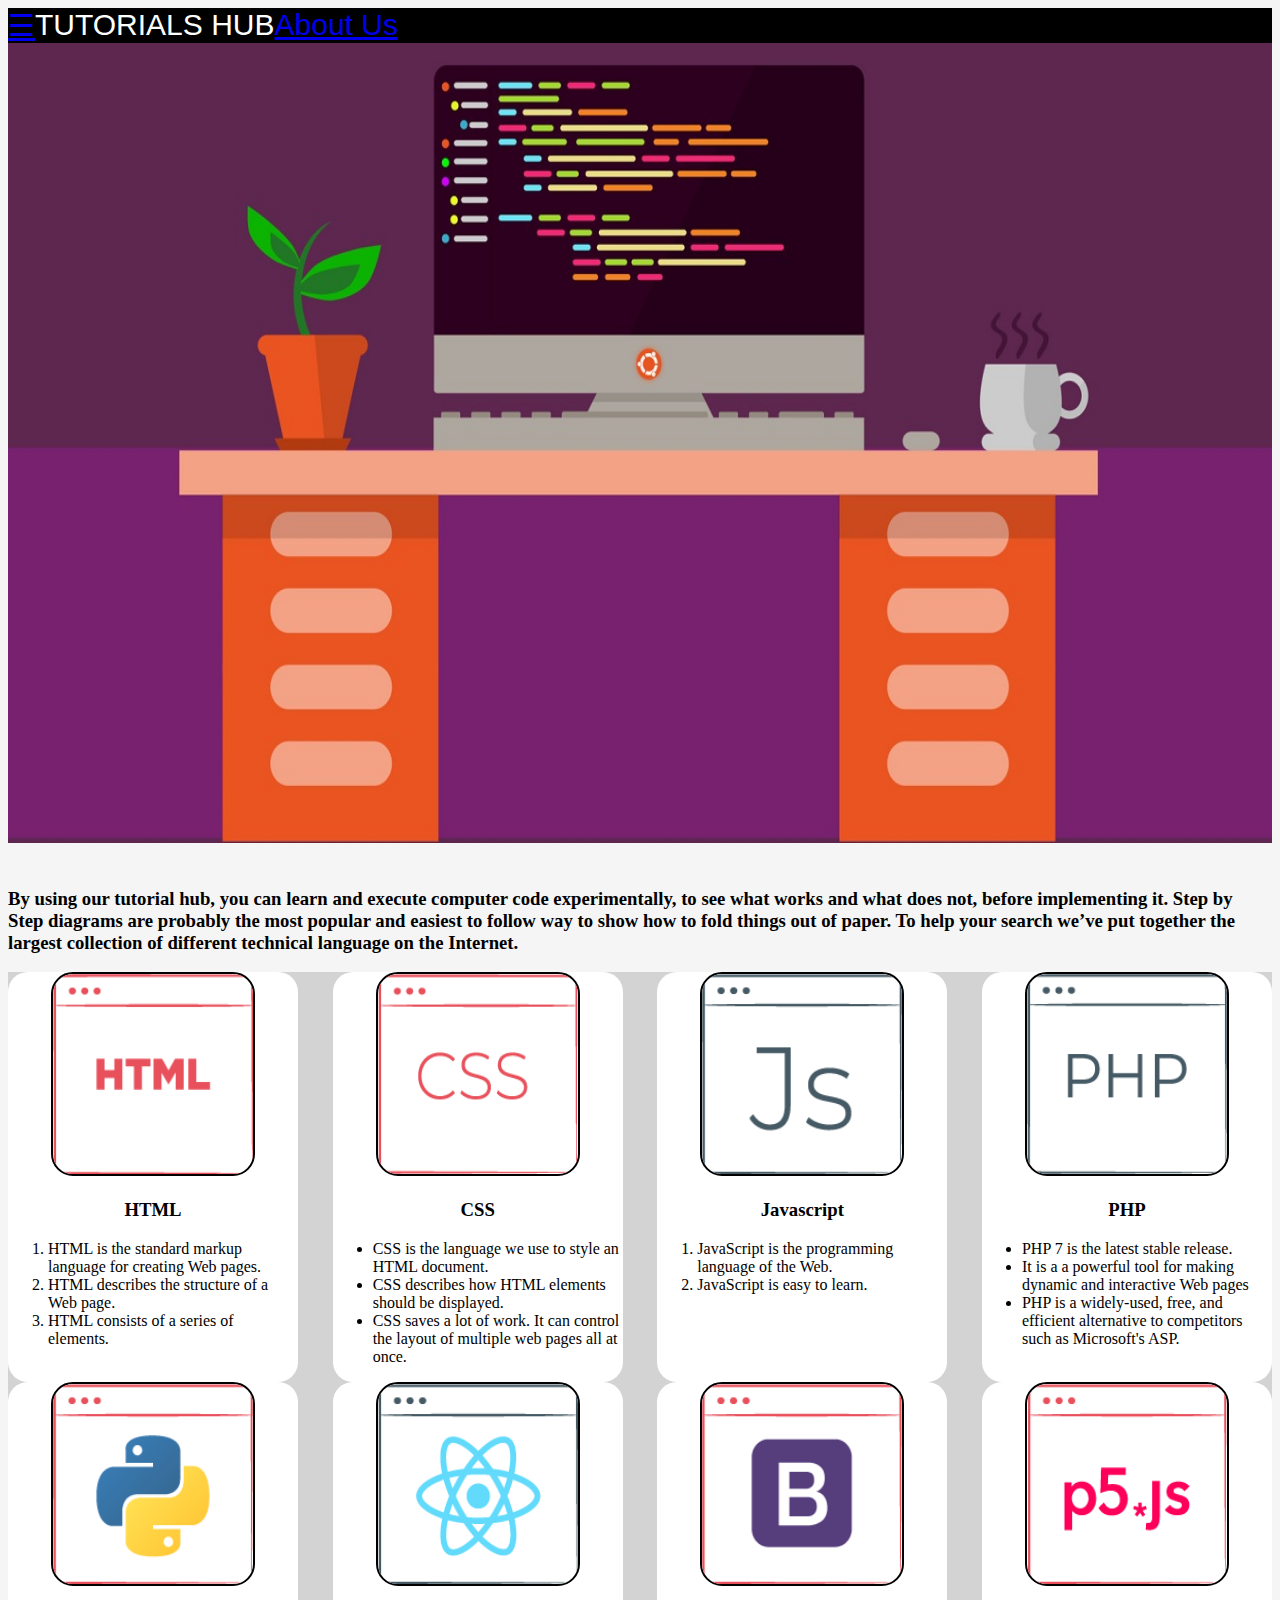
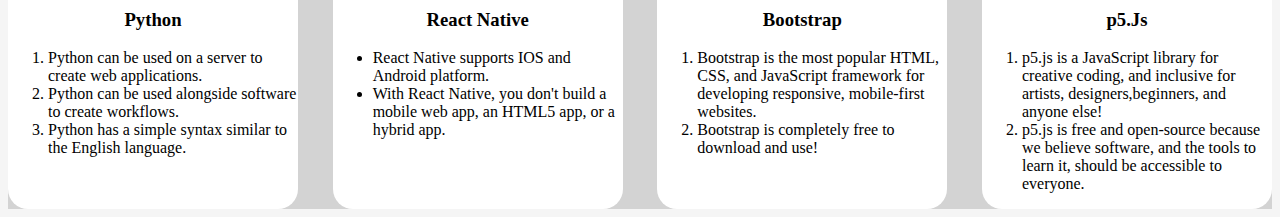
<file: index.html>
<!DOCTYPE html>
<!DOCTYPE html>
<html lang="en">
<head>
    <title>Tutorials Hub-2</title>

    <!-- Uncomment the correct code -->
    <link rel="stylesheet" type="text/css" href="styles.css">
    <!-- <linktype="text/css" href="styles.css"> -->
    <!--<link rel="stylesheet" type="text/css" a href="styles.css">-->
    <!--<link rel="stylesheet" type="text/css" ref="styles.css">-->



</head>
<body>
    <div class="header">
        <div class="menu">
            <div ><a href ="#">☰</a></div>
            <div >TUTORIALS HUB</div>
            <div ><a href ="about.html">About Us</a></div>
        </div>
    </div>
    <div class ="bodyimg">
        <img src="images/wallpaper.jpg" height="800px" width="100%">
        <h3><br>
        By using our tutorial hub, you can learn and execute computer code experimentally, to see what works and what does not, before implementing it.
        Step by Step diagrams are probably the most popular and easiest to follow way to show how to fold things out of paper.
        To help your search we’ve put together the largest collection of different technical language on the Internet.
        </h3>
    </div>
    <div class ="grid">
        <div class ="languages">
            <center>
            <a href ="https://developer.mozilla.org/en-US/docs/Web/HTML"><img src="images/html.png" width="200px" height="200px"></a>
            <h3> HTML </h3>
            </center>
            <p>
                <ol>
                    <li>HTML is the standard markup language for creating Web pages.</li>
                    <li>HTML describes the structure of a Web page.</li>
                    <li>HTML consists of a series of elements.</li>
                </ol>   
            </p>
            </div>
        <div class="languages">
            <center>
            <a href="https://developer.mozilla.org/en-US/docs/Web/CSS"><img src="images/css.png" width="200px" height="200px"></a>
            <h3> CSS </h3>
            </center>
            <p> 
                <ul>
                    <li>CSS is the language we use to style an HTML document.</li>
                    <li>CSS describes how HTML elements should be displayed.</li>
                    <li>CSS saves a lot of work. It can control the layout of multiple web pages all at once.</li>
                </ul>
            </p>
            </div>
        <div class="languages">
            <center>
            <a href="https://developer.mozilla.org/en-US/docs/Web/javascript"><img src="images/javascript.png" width="200px" height="200px"></a>
            <h3> Javascript </h3>
            </center>
            <p>
               <ol>    
                    <li>JavaScript is the programming language of the Web.</li>
                    <li>JavaScript is easy to learn.</li>
                </ol>
            </p>
            </div>
        <div class="languages">
            <center>
            <a href="https://www.php.net/docs.php"><img src="images/php.png" width="200px" height="200px"></a>
            <h3> PHP </h3>
            </center>
            <p>
                <ul>
                    <li>PHP 7 is the latest stable release.</li>
                    <li>It is a a powerful tool for making dynamic and interactive Web pages</li>
                    <li>PHP is a widely-used, free, and efficient alternative to competitors such as Microsoft's ASP.</li>
                </ul>
            </p>
            </div>
        <div class="languages">
            <center>
                <a href="https://docs.python.org/3/"><img src="images/python.png" width="200px" height="200px"></a>
                <h3> Python </h3>
            </center>
            <p>
              <ol>
                    <li>Python can be used on a server to create web applications.</li>
                    <li>Python can be used alongside software to create workflows.</li>
                    <li>Python has a simple syntax similar to the English language.</li>
                </ol>
            </p>
        </div>
        <div class="languages">
            <center>
                <a href ="https://devdocs.io/react_native/"><img src="images/reactNative.png" width="200px" height="200px"></a>
                <h3> React Native </h3>
            </center>
            <p>
                <ul>
                    <li>React Native supports IOS and Android platform.</li>
                    <li>With React Native, you don't build a mobile web app, an HTML5 app, or a hybrid app.</li>
                </ul>
            </p>
        </div>
        <div class="languages">
            <center>
                <a href="https://getbootstrap.com/docs/4.1/getting-started/introduction/"><img src="images/bootstrap.png" width="200px" height="200px"></a>
                <h3> Bootstrap </h3>
            </center>
            <p>
              <ol>
                    <li>Bootstrap is the most popular HTML, CSS, and JavaScript framework for developing responsive, mobile-first websites.</li>
                    <li>Bootstrap is completely free to download and use!</li>
                </ol>
            </p>
        </div>
        <div class="languages">
            <center>
                <a href="https://p5js.org/reference/"><img src="images/p5Js.png" width="200px" height="200px"></a>
                <h3> p5.Js </h3>
            </center>
            <p>
              <ol>
                    <li>p5.js is a JavaScript library for creative coding,  and inclusive for artists,
                        designers,beginners, and anyone else!</li>
                    <li>p5.js is free and open-source because we believe
                        software, and the tools to learn it, should be accessible to everyone.</li>
                </ol>
            </p>
        </div>
    </div>
    </body>
    </html>
</file>
<file: styles.css>
.menu {
  /* add correct code to place the menu correctly.*/

  background-color: black;
  font-size: 30px;
  font-family: sans-serif;
  font-weight: 300;
  color: white; 
  display:flex;
}
body {
  background-color: whitesmoke;
}
.grid {
  /* add correct code to place the grid elements 
  one beside the other equally.   */
  background-color: lightgray;
  display:flex;
  justify-content: space-between;


  flex-wrap: wrap;
  font-family: sans-serif;


  

  
  

}
.languages{
  border-radius:20px;
  background-color:white;
  width:290px;
  font-family:Verdana;
}

.grid img {
  border: 2px solid black;
  border-radius: 22px;
  
}
.origami {
  border-radius: 20px;
  background-color: white;
  margin: 20px;

  width: 310px;
  font-family:cursive;
}
</file>
